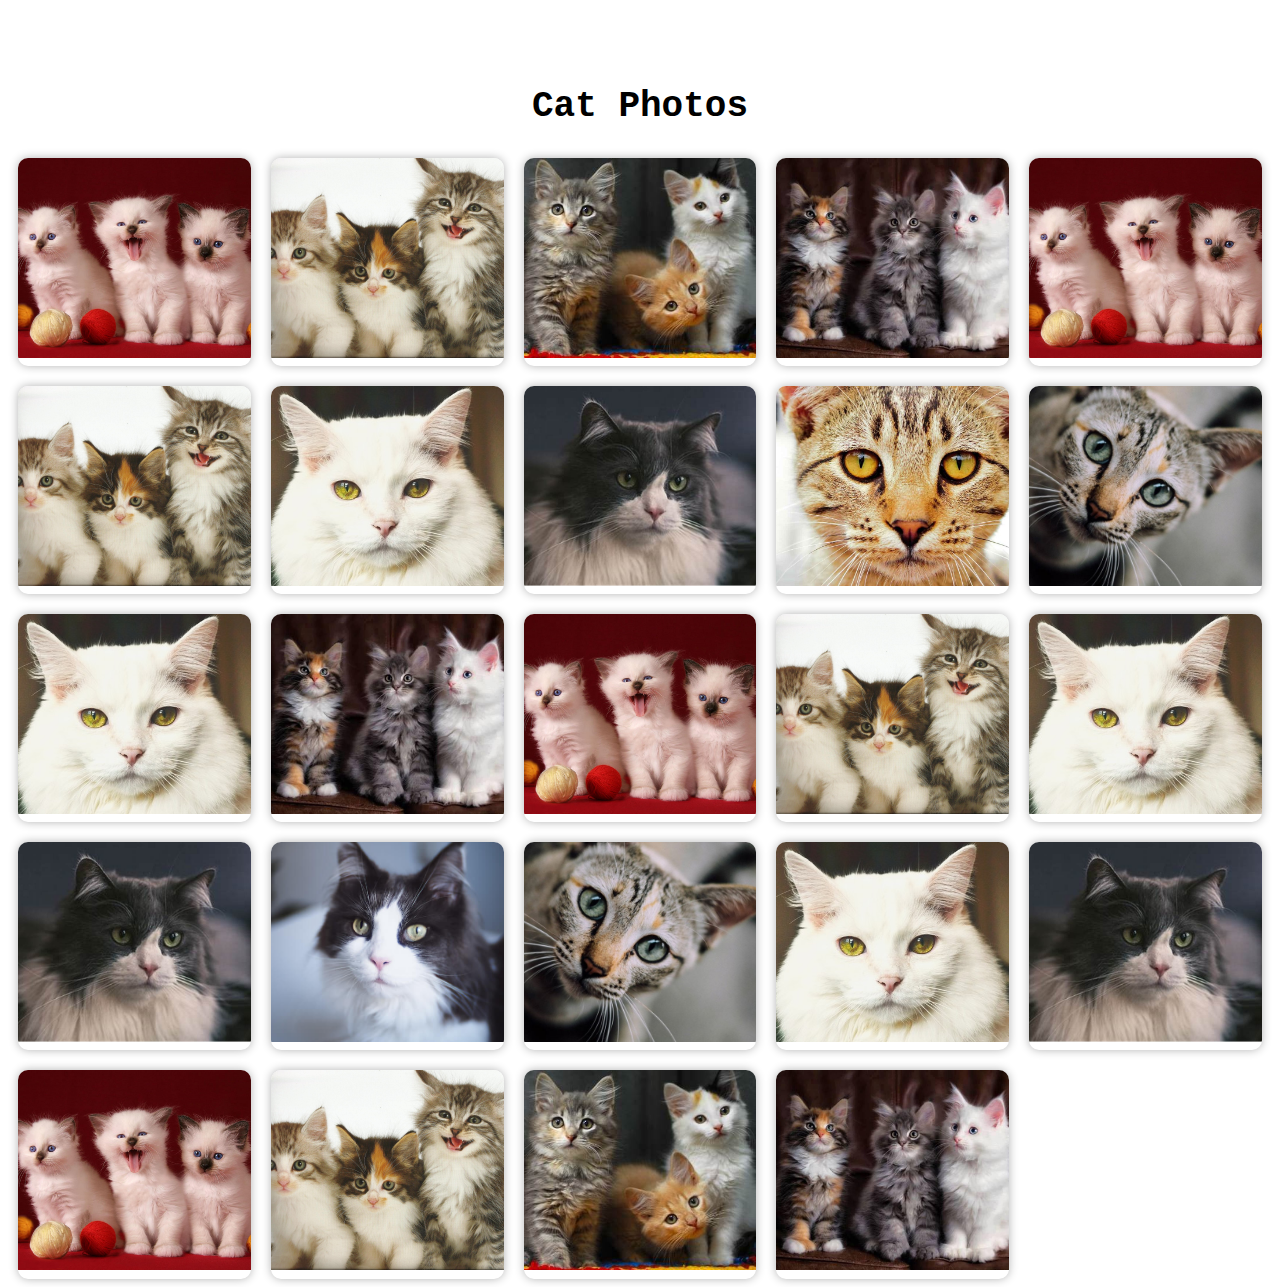
<file: group-img.html>
<!DOCTYPE html>
<html lang="en">
<head>
    <meta charset="UTF-8">
    <meta name="viewport" content="width=device-width, initial-scale=1.0">
    <title>cat-images</title>
    <style>
        * {
            margin: 0;
            padding: 0;
            box-sizing: border-box;
        }

        body {
            font-family: "Roboto Mono", monospace;
            color: #000000;
            font-size: 18px;
            padding: 1em;
            line-height: 1.4;
            text-align: center;
            margin-top: 5vw;
            background-color: #ffffff; /* Add background color */
        }

        .photos {
            display: grid;
            grid-template-columns: repeat(auto-fit, minmax(200px, 1fr));
            grid-gap: 20px;
            justify-content: center;
        }

        .photos figure {
            margin: 0;
            position: relative;
            overflow: hidden;
            border-radius: 10px;
            box-shadow: 0 0 10px rgba(0, 0, 0, 0.3);
        }

        .photos img {
            width: 100%;
            height: 200px; /* Set the height as desired */
            object-fit: cover; /* Ensure the image fills the fixed dimensions */
            transition: transform 0.3s ease;
        }

        .photos figure:hover img {
            transform: scale(1.1);
        }
    </style>
</head>
<body>
    <main>
        <h1>Cat Photos</h1><br>
        <div class="photos">
          <figure>
            <img src="./img/cg1.jpg" alt="Three kittens running towards the camera.">
          </figure>
          <figure>
            <img src="./img/cg2.jpg" alt="A cute orange cat lying on its back.">
          </figure>
          <figure>
            <img src="./img/cg3.jpg" alt="A cute orange cat lying on its back.">
          </figure>
          <figure>
            <img src="./img/cg4.jpg" alt="A cute orange cat lying on its back.">
          </figure>
          <figure>
            <img src="./img/cg1.jpg" alt="Three kittens running towards the camera.">
          </figure>
          <figure>
            <img src="./img/cg2.jpg" alt="A cute orange cat lying on its back.">
          </figure>
          <figure>
            <img src="./img/c3.jpg" alt="A cute orange cat lying on its back.">
          </figure>
          <figure>
            <img src="./img/c4.jpg" alt="A cute orange cat lying on its back.">
          </figure>
          <figure>
            <img src="./img/c1.jpg" alt="Three kittens running towards the camera.">
          </figure>
          <figure>
            <img src="./img/c2.jpg" alt="A cute orange cat lying on its back.">
          </figure>
          <figure>
            <img src="./img/c3.jpg" alt="A cute orange cat lying on its back.">
          </figure>
          <figure>
            <img src="./img/cg4.jpg" alt="A cute orange cat lying on its back.">
          </figure><figure>
            <img src="./img/cg1.jpg" alt="Three kittens running towards the camera.">
          </figure>
          <figure>
            <img src="./img/cg2.jpg" alt="A cute orange cat lying on its back.">
          </figure>
          <figure>
            <img src="./img/c3.jpg" alt="A cute orange cat lying on its back.">
          </figure>
          <figure>
            <img src="./img/c4.jpg" alt="A cute orange cat lying on its back.">
          </figure>
          <figure>
            <img src="./img/c5.jpg" alt="Three kittens running towards the camera.">
          </figure>
          <figure>
            <img src="./img/c2.jpg" alt="A cute orange cat lying on its back.">
          </figure>
          <figure>
            <img src="./img/c3.jpg" alt="A cute orange cat lying on its back.">
          </figure>
          <figure>
            <img src="./img/c4.jpg" alt="A cute orange cat lying on its back.">
          </figure>
          <figure>
            <img src="./img/cg1.jpg" alt="Three kittens running towards the camera.">
          </figure>
          <figure>
            <img src="./img/cg2.jpg" alt="A cute orange cat lying on its back.">
          </figure>
          <figure>
            <img src="./img/cg3.jpg" alt="A cute orange cat lying on its back.">
          </figure>
          <figure>
            <img src="./img/cg4.jpg" alt="A cute orange cat lying on its back.">
          </figure>
        </div>
    </main>
</body>
</html>
</file>
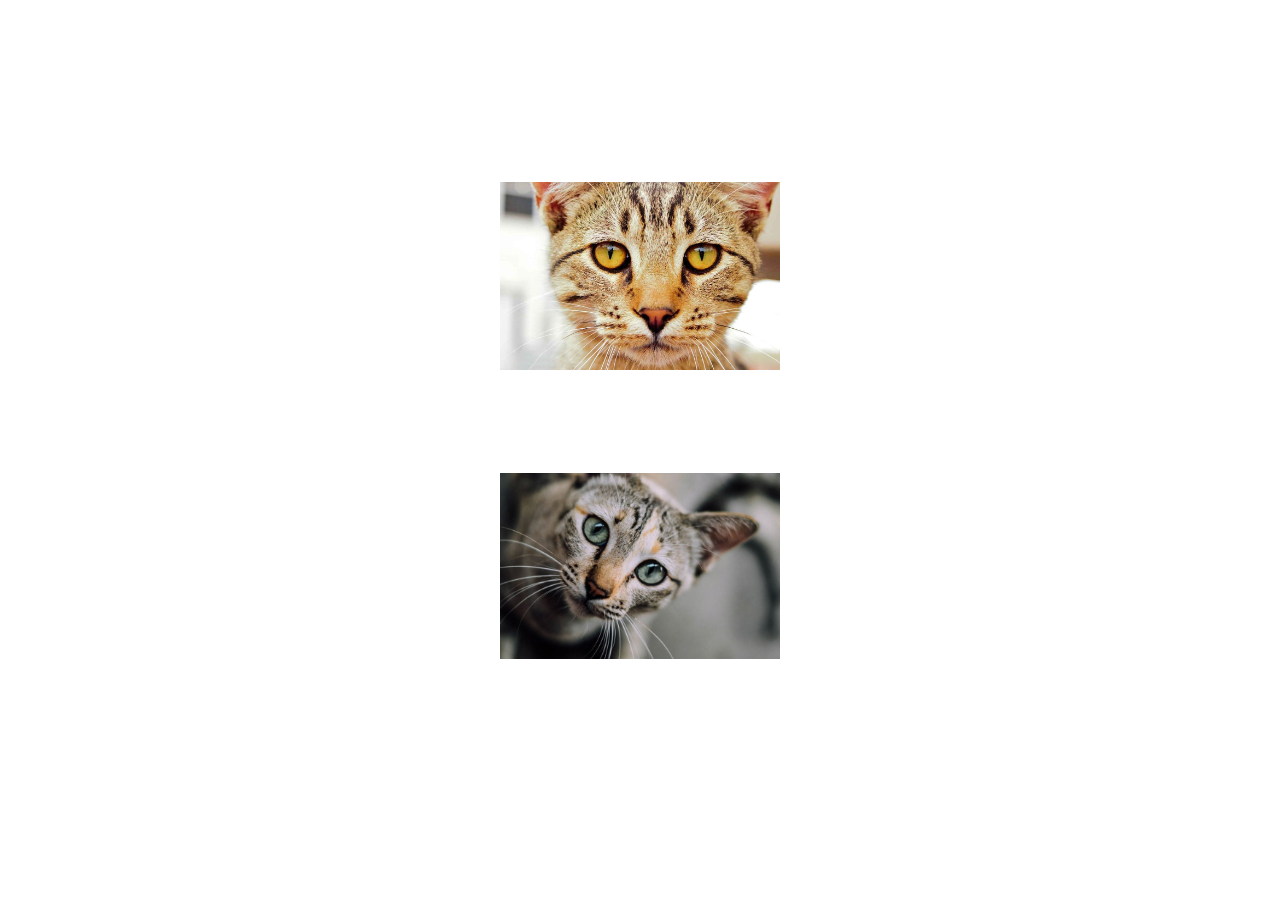
<file: new-f.html>
<!DOCTYPE html>
<html lang="en">
<head>
    <meta charset="UTF-8">
    <meta http-equiv="X-UA-Compatible" content="IE=edge">
    <meta name="viewport" content="width=device-width, initial-scale=1.0">
    <title>Cat Family</title>
    <style>
        * {
            margin: 0;
            padding: 0;
            box-sizing: border-box;
            color: rgb(255, 255, 255);
        }
        html {
            display: block;
        }
        body {
            font-family: "Roboto Mono", monospace;
            color: #ffffff;
            font-size: 18px;
            padding: 1em;
            line-height: 1.4;
            text-align: center;
            margin-top: 5vw;
        }
        img {
            max-width: 281px;
            height: auto;
        }
        .cat-section {
            margin-top: 50px;
        }
        .cat {
            display: flex;
            flex-direction: column;
            align-items: center;
            margin-bottom: 30px;
        }
        .cat img {
            margin-bottom: 10px;
        }
    </style>
</head>
<body>
    <main>
        <h1>Meet Our Cats</h1>
        <div class="cat-section">
            <div class="cat">
                <img src="./img/c1.jpg" alt="Cat 1">
                <h2>Fluffy</h2>
                <p>Fluffy is a playful tabby who loves chasing toy mice and taking naps in sunbeams.</p>
            </div>
            <div class="cat">
                <img src="./img/c2.jpg" alt="Cat 2">
                <h2>Whiskers</h2>
                <p>Whiskers is a mischievous calico who enjoys exploring new places and bird-watching from the windowsill.</p>
            </div>
            <!-- Add more cats here -->
        </div>
    </main>
</body>
</html>
</file>
